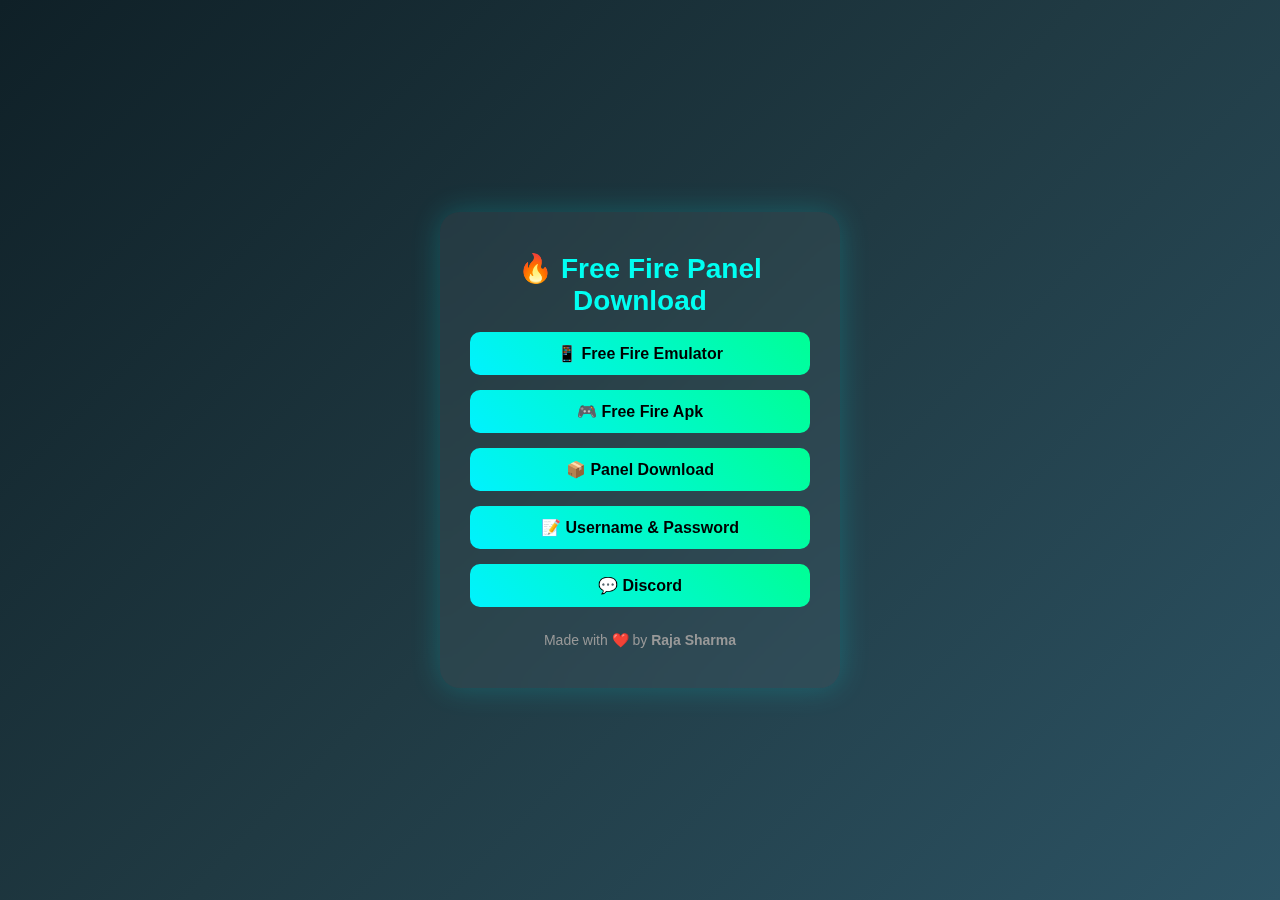
<file: index.html>
<!DOCTYPE html>
<html lang="en">
<head>
  <meta charset="UTF-8" />
  <meta name="viewport" content="width=device-width, initial-scale=1.0"/>
  <title>Free Fire Emulator & Tools</title>
  <style>
    * {
      margin: 0;
      padding: 0;
      box-sizing: border-box;
      font-family: 'Segoe UI', sans-serif;
    }

    body {
      background: linear-gradient(135deg, #0f2027, #203a43, #2c5364);
      color: #fff;
      min-height: 100vh;
      display: flex;
      align-items: center;
      justify-content: center;
      padding: 40px 20px;
    }

    .container {
      background: rgba(255, 255, 255, 0.05);
      backdrop-filter: blur(15px);
      padding: 40px 30px;
      border-radius: 20px;
      box-shadow: 0 0 30px rgba(0, 255, 255, 0.2);
      text-align: center;
      max-width: 400px;
      width: 100%;
      animation: fadeIn 1s ease-in-out;
    }

    h1 {
      margin-bottom: 10px;
      font-size: 28px;
      color: #00fff2;
    }

    p {
      margin-bottom: 25px;
      font-size: 16px;
      color: #ccc;
    }

    .download-btn {
      display: block;
      margin: 15px auto;
      background: linear-gradient(45deg, #00f2ff, #00ff95);
      color: #000;
      padding: 12px 20px;
      border: none;
      border-radius: 10px;
      text-decoration: none;
      font-weight: 600;
      transition: transform 0.3s, box-shadow 0.3s;
    }

    .download-btn:hover {
      transform: scale(1.05);
      box-shadow: 0 5px 15px rgba(0, 255, 255, 0.5);
    }

    footer {
      margin-top: 25px;
      font-size: 14px;
      color: #999;
    }

    @keyframes fadeIn {
      from { opacity: 0; transform: translateY(20px); }
      to { opacity: 1; transform: translateY(0); }
    }
  </style>
</head>
<body>

  <div class="container">
    <h1>🔥 Free Fire Panel Download</h1>

    <a href="https://gplinks.co/t8XRH" class="download-btn" download>📱 Free Fire Emulator</a>
    <a href="https://gplinks.co/724M" class="download-btn" download>🎮 Free Fire Apk</a>
    <a href="https://gplinks.co/vLjVr" class="download-btn" download>📦 Panel Download</a>
    <a href="https://pastes.io/raw/free-56933" class="download-btn" download>📝 Username & Password</a>
    <a href="https://discord.gg/c8RcDtVQd8" class="download-btn" download>💬 Discord</a>


    <footer>
      Made with ❤️ by <strong>Raja Sharma</strong>
    </footer>
  </div>

</body>
</html>
</file>
